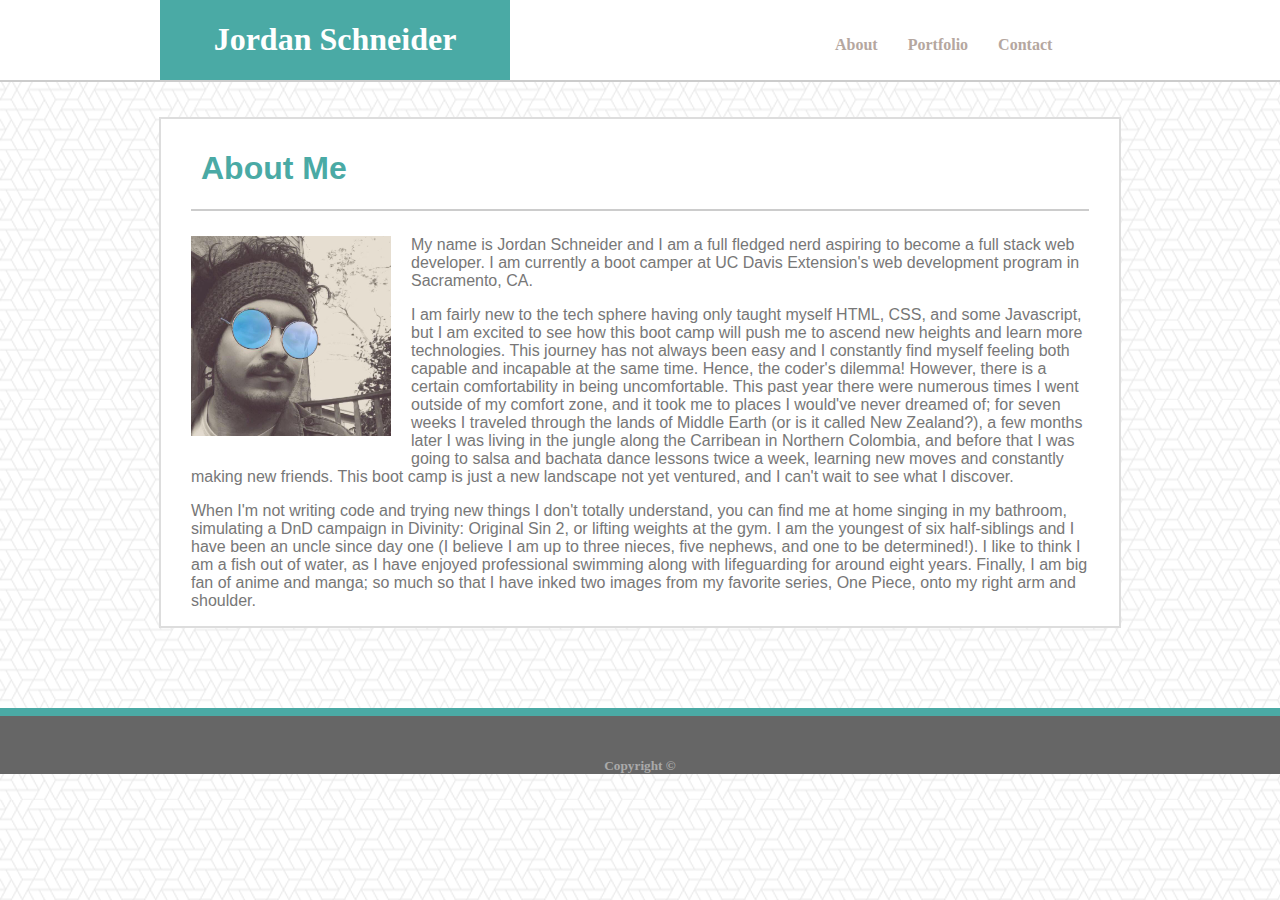
<file: index.html>
<!doctype html>
<html lang="en-us">

    <head>
        <title>About Page</title>
        <link rel="stylesheet" type="text/css" href="assets/css/style.css">
    </head>

    <body>

        <!--Header to contain name and links to other pages-->
        <div class="header">
            <div class="header-content">
                <div class="yourName"><h1>Jordan Schneider</h1></div>
                <div class="header-right">
                    <!--currentPage class will be used for link of the current page-->
                    <a class="currentPage" href=""><h4>About</h4></a>
                    <a href="portfolio.html"><h4>Portfolio</h4></a>
                    <a href="contact.html"><h4>Contact</h4></a>
                </div>
            </div>
        </div>

        <!--Content div to contain the about me section-->
        <div class="container">
            <div class="page-content">
                <div class="heading"><h1>About Me</h1></div>
                <div class="aboutMeContent">
                    <img src="assets/images/profile-pic.jpg" 
                        alt="My profile picture" 
                        title="Jordan Schneider"
                        id="profilePic">
                    <p>My name is Jordan Schneider and I am a full fledged nerd aspiring to become a full stack web developer.
                        I am currently a boot camper at UC Davis Extension's web development program in Sacramento, CA.
                    </p> 
                                
                    <p>I am fairly new to the tech sphere having only taught myself HTML, CSS, and some Javascript, but I am
                        excited to see how this boot camp will push me to ascend new heights and learn more technologies. This 
                        journey has not always been easy and I constantly find myself feeling both capable and incapable at the
                        same time. Hence, the coder's dilemma! However, there is a certain comfortability in being uncomfortable.
                        This past year there were numerous times I went outside of my comfort zone, and it took me to places I would've
                        never dreamed of; for seven weeks I traveled through the lands of Middle Earth (or is it called New 
                        Zealand?), a few months later I was living in the jungle along the Carribean in Northern Colombia, and before
                        that I was going to salsa and bachata dance lessons twice a week, learning new moves and constantly making 
                        new friends. This boot camp is just a new landscape not yet ventured, and I can't wait to see what I discover.
                    </p>    
                
                    <p>When I'm not writing code and trying new things I don't totally understand, you can find me at home singing
                        in my bathroom, simulating a DnD campaign in Divinity: Original Sin 2, or lifting weights at the gym. I am 
                        the youngest of six half-siblings and I have been an uncle since day one (I believe I am up to three nieces,
                         five nephews, and one to be determined!). I like to think I am a fish out of water, as I have enjoyed 
                        professional swimming along with lifeguarding for around eight years. Finally, I am big fan of anime and
                        manga; so much so that I have inked two images from my favorite series, One Piece, onto my right arm and shoulder.
                    </p>
                </div>
            </div>
        </div>

        <footer>
            <h5>Copyright &copy;</h5>
        </footer>

    </body>
</html>
</file>
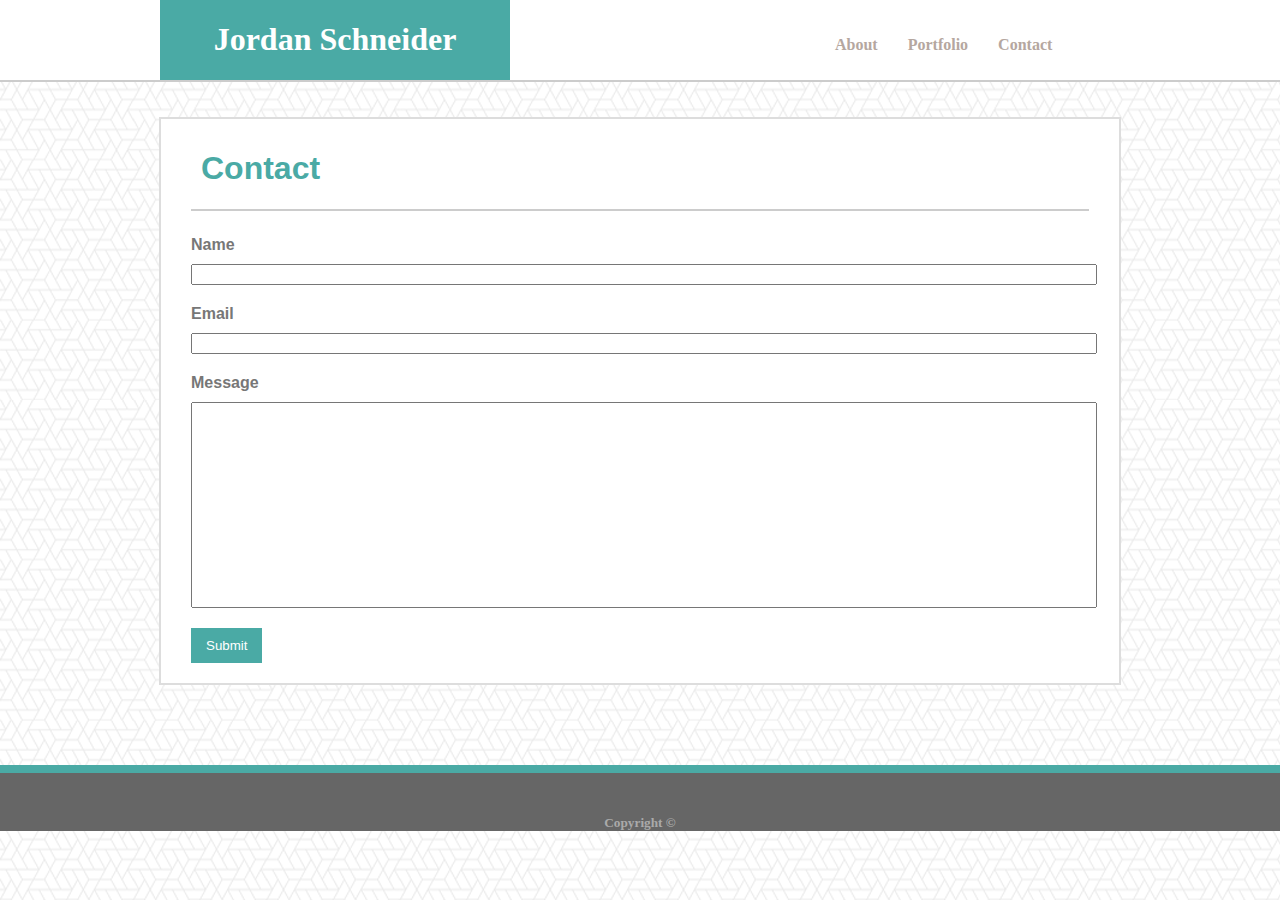
<file: contact.html>
<!doctype html>
<html lang="en-us">
    
    <head>
        <title>Contact Page</title>
        <link rel="stylesheet" type="text/css" href="assets/css/style.css">
    </head>

    <body>

        <div class="header">
            <div class="header-content">
                <div class="yourName"><h1>Jordan Schneider</h1></div>
                <div class="header-right">
                    <!--currentPage class will be used for link of the current page-->
                    <a href="index.html"><h4>About</h4></a>
                    <a href="portfolio.html"><h4>Portfolio</h4></a>
                    <a class="currentPage" href=""><h4>Contact</h4></a>
                </div>
            </div>
        </div>
        
        <div class="container">
            
            <div class="heading"><h1>Contact</h1></div>

            <!--div to make input sections neater-->
            <div class="input-container">
                <h4>Name</h4>
                <input type="text">
            </div>

            <div class="input-container">
                <h4>Email</h4>
                <input type="text">
            </div>

            <div class="input-container" id="message">
                <h4>Message</h4>
                <input type="text">
            </div>

            <button>Submit</button>

        </div>

        <footer>
            <h5>Copyright &copy;</h5>
        </footer>

    </body>
</html>
</file>
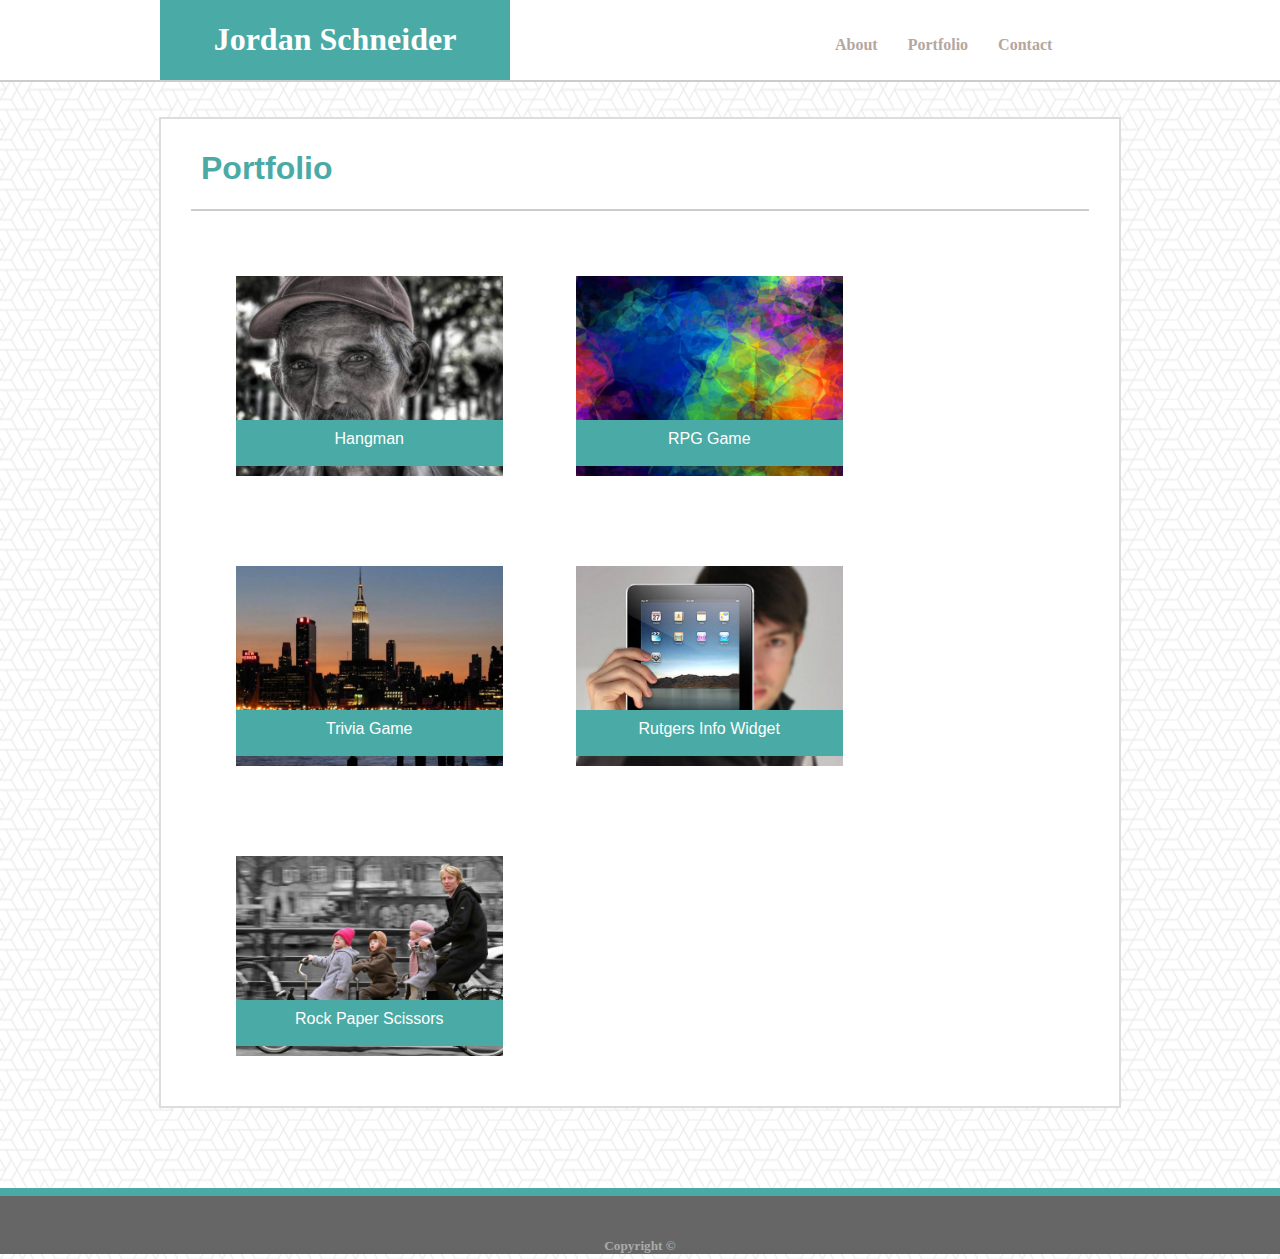
<file: portfolio.html>
<!doctype html>
<html lang="en-us">

    <head>
        <title>Portfolio Page</title>
        <link rel="stylesheet" type="text/css" href="assets/css/style.css">
    </head>

    <body>

        <!--Header to contain name and links to other pages-->
        <div class="header">
            <div class="header-content">
                <div class="yourName"><h1>Jordan Schneider</h1></div>
                <div class="header-right">
                    <!--currentPage class will be used for link of the current page-->
                    <a href="index.html"><h4>About</h4></a>
                    <a class="currentPage" href=""><h4>Portfolio</h4></a>
                    <a href="contact.html"><h4>Contact</h4></a>
                </div>
            </div>
        </div>

        <div class="container">
            <div class="heading"><h1>Portfolio</h1></div>

            <!--div needed to contain the image and text block together as a link-->
            <div class="img-container">
                <a href="">
                    <img src="assets/images/hangman.jpg" alt="hangman" title="Hangman">
                    <div class="text-block">
                        <p>Hangman</p>
                    </div>
                </a>
            </div>

            <div class="img-container">
                <a href="">
                    <img src="assets/images/rpgGame.jpg" alt="RPG Game" title="RPG Game">
                    <div class="text-block">
                        <p>RPG Game</p>
                    </div>
                </a>
            </div>

            <div class="img-container">
                <a href="">
                    <img src="assets/images/triviaGame.jpg" alt="Trivia Game" title="Trivia Game">
                    <div class="text-block">
                        <p>Trivia Game</p>
                    </div>
                </a>
            </div>

            <div class="img-container">
                <a href="">
                    <img src="assets/images/rutgersInfoWidget.jpg" alt="Rutgers Info Widget" title="Rutgers Info Widget">
                    <div class="text-block">
                        <p>Rutgers Info Widget</p>
                    </div>
                </a>
            </div>

            <div class="img-container">
                <a href="">
                    <img src="assets/images/rockPaperScissors.jpg" alt="Rock Paper Scissors" title="Rock Paper Scissors">
                    <div class="text-block">
                        <p>Rock Paper Scissors</p>
                    </div>
                </a>
            </div>

        </div>

        <footer>
            <h5>Copyright &copy;</h5>
        </footer>

    </body>
</html>
</file>
<file: assets/css/style.css>
body {
    margin: 0px;
    padding: 0px;
    background-image: url("../images/background.png");
}

footer {
    border-top: solid 8px #4aaaa5;
    background-color: #666666;
    height: 100%;
    padding: 20px 0 0 0;
}

footer h5 {
    text-align: center;
    color: #AAAAAA;
    margin-bottom: 5px;
}

button {
    background-color: #4aaaa5;
    color: #ffffff;
    padding: 10px 15px;
    border: none;
    margin-bottom: 20px;
}

.header {
    overflow: hidden;
    background-color: #ffffff;
    height: 100%;
    color: #B5A7A0;
    font-family: 'Georgia', Times, 'Times New Roman', serif;
    border-bottom: 2px solid #cccccc;
}

.header-content {
    width: 960px;
    margin: auto;
}

.yourName {
    width: 350px;
    height: 100%;
    background-color: #4aaaa5;
    color: #FFFFFF;
    text-align: center;
    float: left;
}

.header-right {
    width: 300px;
    height: 100%;
    text-align: left;
    float: right;
}

.header a {
    float: left;
    padding: 15px 15px 0 15px;
    text-decoration: none;
}

.header a:link {
    color:  #B5A7A0;
}

.header a:visited {
    color:  #B5A7A0;
}

.header a:hover {
    text-decoration: none;
    background-color: #cccccc;
    color: #FFFFFF;
    padding: 9.5px 15px;
}

.container {
    width: 898px;
    margin-top: 35px;
    margin-left: auto;
    margin-right: auto;
    margin-bottom: 80px;
    padding: 0px 30px;
    border: solid 2px #dddddd;
    font-family: 'Arial', 'Helvetica Neue', Helvetica, sans-serif;
    color: #777777;
    overflow: hidden;
    background-color: #ffffff;
}

.heading {
    height: 70px;
    color: #4aaaa5;
    border-bottom: solid 2px #cccccc;
    padding: 10px 10px;
    margin-bottom: 25px;
}

#profilePic {
    height: 200px;
    float: left;
    margin: 0 20px 20px 0;
}

.img-container {
    display: block;
    height: 250px;
    width: 250px;
    margin: 40px 45px 0px 45px;
    float: left;
    text-align: center;
}

.img-container a {
    text-decoration: none;
}

.img-container img {
    height: 200px;
    z-index: 1;
}

.img-container p {
    margin: 0;
    background-color: #4aaaa5;
    color: #ffffff;
    height: 30px;
    width: 89%;
    z-index: 5;
    position: relative;
    bottom: 60px;
    left: 0px;
    padding: 10px 22.5px 6px 22px;
}

.text-box {
    padding: 5px;
}

.input-container {
    margin-bottom: 20px;
}

.input-container input {
    width: 100%;
}

#message input {
    height: 200px;
}

.input-container h4 {
    margin: 10px 0px;
}
</file>
